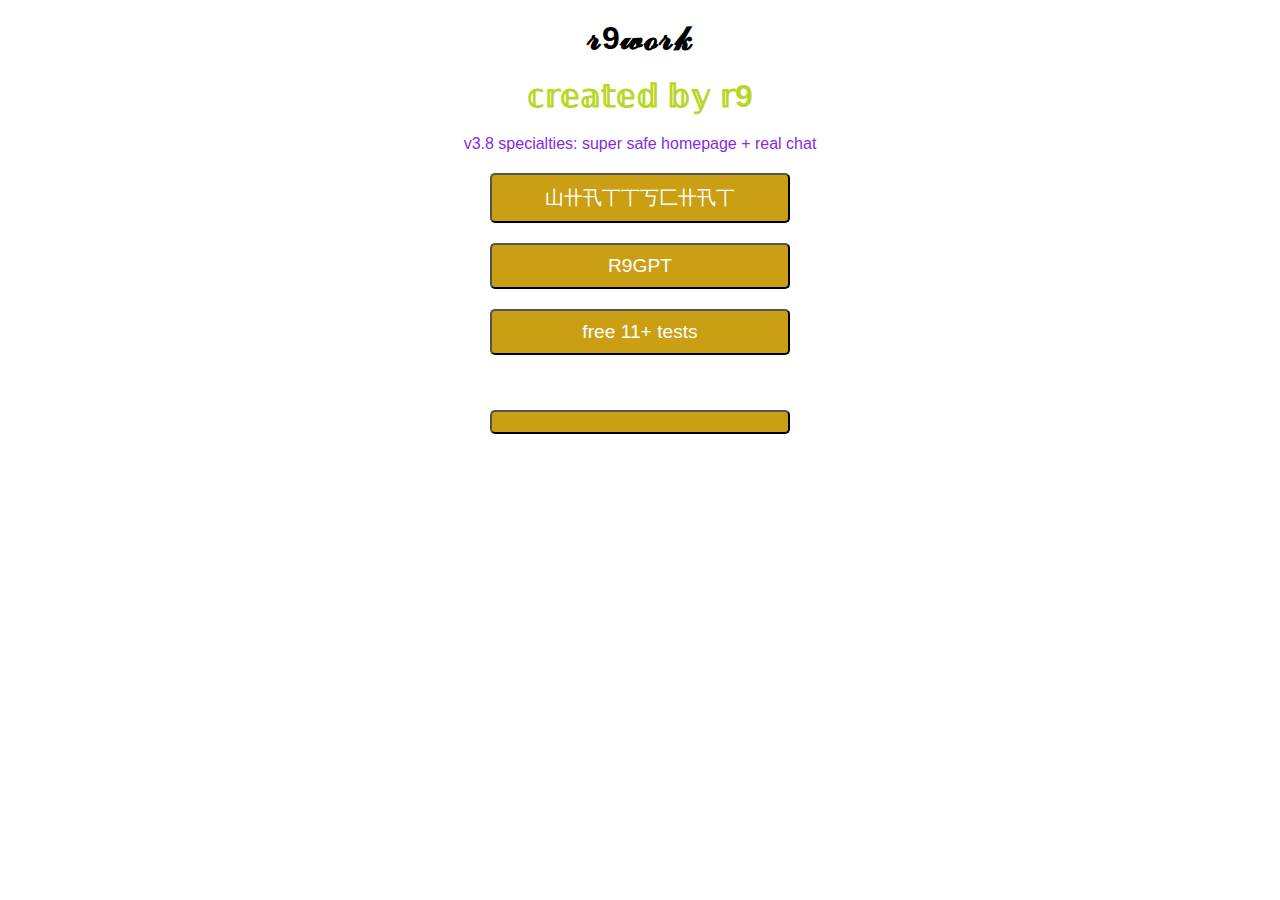
<file: r9work/index.html>
<!DOCTYPE html>
<html>
<head>
	<meta name="viewport" content="width=device-width, initial-scale=1">
	<title>r9work</title>
  <link rel="icon" type="image/svg+xml" href="https://www.shutterstock.com/image-vector/initial-letter-number-logo-r-600w-621114830.jpg" />
 
	<link rel="icon" type="image/x-icon" href="/images/favicon.ico">
	<style>
		body {
			font-family: Arial, sans-serif;
			margin: 0;
			padding: 0;
      background-image: url('https://i.ytimg.com/vi/JGMoNrLnm9w/maxresdefault.jpg');
		}
		
		h1 {
			text-align: center;
			margin: 20px;
			font-size: 2em;
		}
		
		h2, h3, h4 {
			margin: 20px;
			font-size: 2em;
			font-weight: bold;
			color: #b9d627;
			text-align: center;
		}
		
		p {
			margin: 20px;
			font-size: 1em;
			color: #862ae2;
			text-align: center;
		}
		
		.button1, .button2 {
			display: block;
			margin: 20px auto;
			padding: 10px;
			background-color: #ca9f14;
			color: #fff;
			font-size: 1.2em;
			border-radius: 5px;
			text-align: center;
			width: 80%;
			max-width: 300px;
		}
		
		.footer {
			margin: 20px;
			font-size: 0.8em;
			text-align: center;
			color: #fff;
		}
		
		.link {
			color: #fff;
			text-decoration: none;
		}
	</style>
</head>
<body>
	<h1>𝓻9𝔀𝓸𝓻𝓴</h1>
	<h2>𝕔𝕣𝕖𝕒𝕥𝕖𝕕 𝕓𝕪 𝕣9</h2>
	<p>v3.8 specialties: super safe homepage + real chat</p>
	<button class="button1" onclick="document.location='whattschat/abc.html'">山卄卂丅丅丂匚卄卂丅</button>
	<button class="button2" onclick="document.location='r9gpt/r9gpt.html'">R9GPT</button>
	<button class="button1" onclick="document.location='11plusmocks4u/testlist.html'">free 11+ tests</button>
	<div class="footer">
		<a href="privacy.html" class="link" target="_blank">Privacy & Cookies Policy</a>
		<button class="button1" onclick="document.location='r9stocks.html'"></button>
	</div>
</body>
</html>
</file>
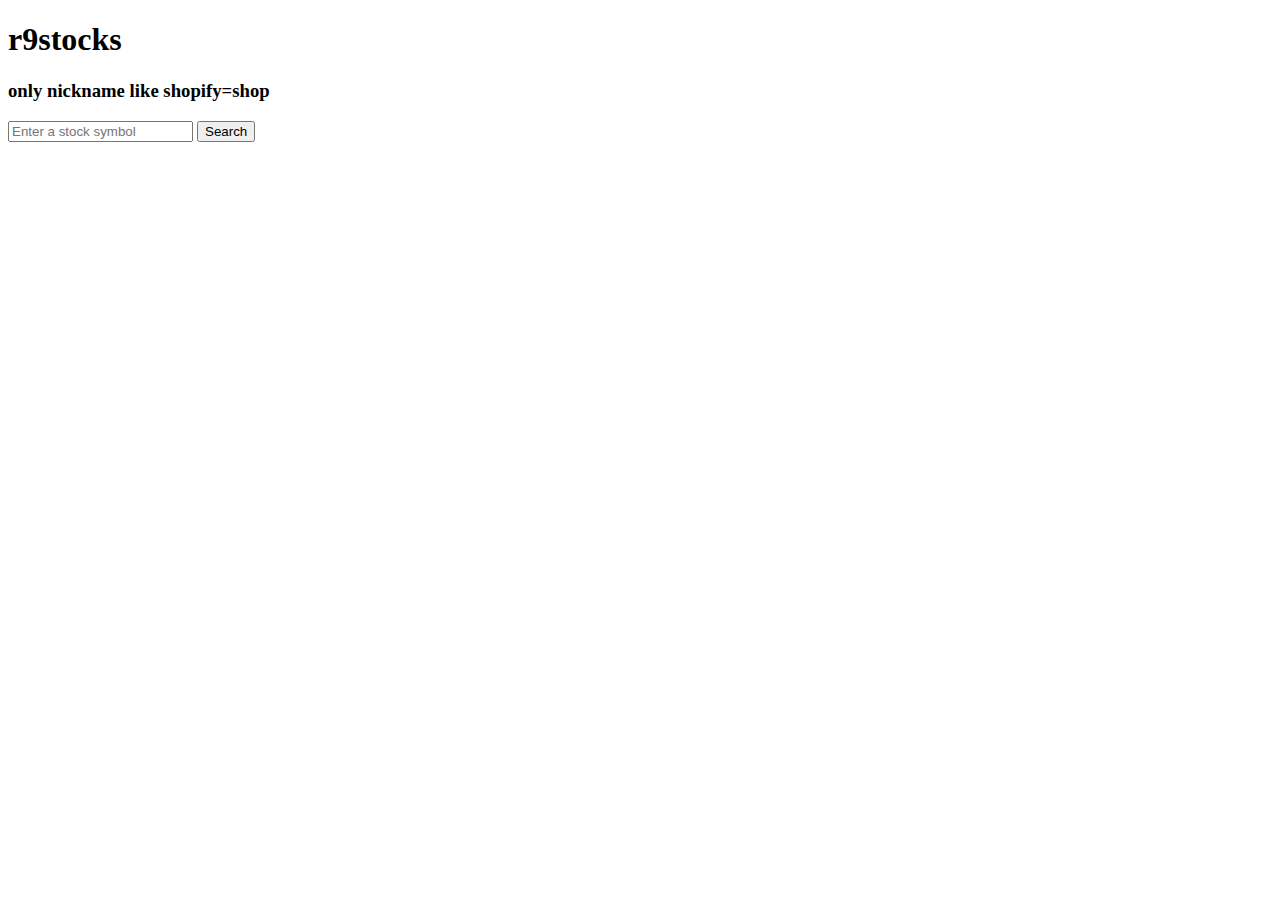
<file: r9work/r9stocks.html>
<!DOCTYPE html>
<html>
<head>
	<title>Stock Data</title>
</head>
<body>

	<h1>r9stocks</h1>
    <h3>only nickname like shopify=shop</h3>
	<input type="text" id="stock-symbol" placeholder="Enter a stock symbol">
	<button onclick="getStockData()">Search</button>

	<h2 id="stock-name"></h2>
	<div id="stock-data"></div>

	<script>
		const API_KEY = '4KTVNZMCDJUKJZV3';
		const url = 'https://www.alphavantage.co/query';

		function getStockData() {
			const stockSymbolInput = document.getElementById('stock-symbol');
			const stockSymbol = stockSymbolInput.value.toUpperCase();
			const functionName = 'GLOBAL_QUOTE';

			const queryParams = {
				function: functionName,
				symbol: stockSymbol,
				apikey: API_KEY,
			};

			const queryString = new URLSearchParams(queryParams).toString();
			const fullUrl = `${url}?${queryString}`;

			fetch(fullUrl)
				.then(response => response.json())
				.then(data => {
					const stockName = data['Global Quote']['01. symbol'];
					const stockPrice = data['Global Quote']['05. price'];
					const stockChange = data['Global Quote']['09. change'];
					const stockPercentChange = data['Global Quote']['10. change percent'];
					const stockLastRefreshed = data['Global Quote']['07. latest trading day'];

					document.getElementById('stock-name').textContent = stockName;
					document.getElementById('stock-data').innerHTML = `
						<p>Price: ${stockPrice}</p>
						<p>Change: ${stockChange}</p>
						<p>Percent Change: ${stockPercentChange}</p>
						<p>Last Refreshed: ${stockLastRefreshed}</p>
					`;
				})
				.catch(error => console.error(error));
		}
	</script>
</body>
</html>
</file>
